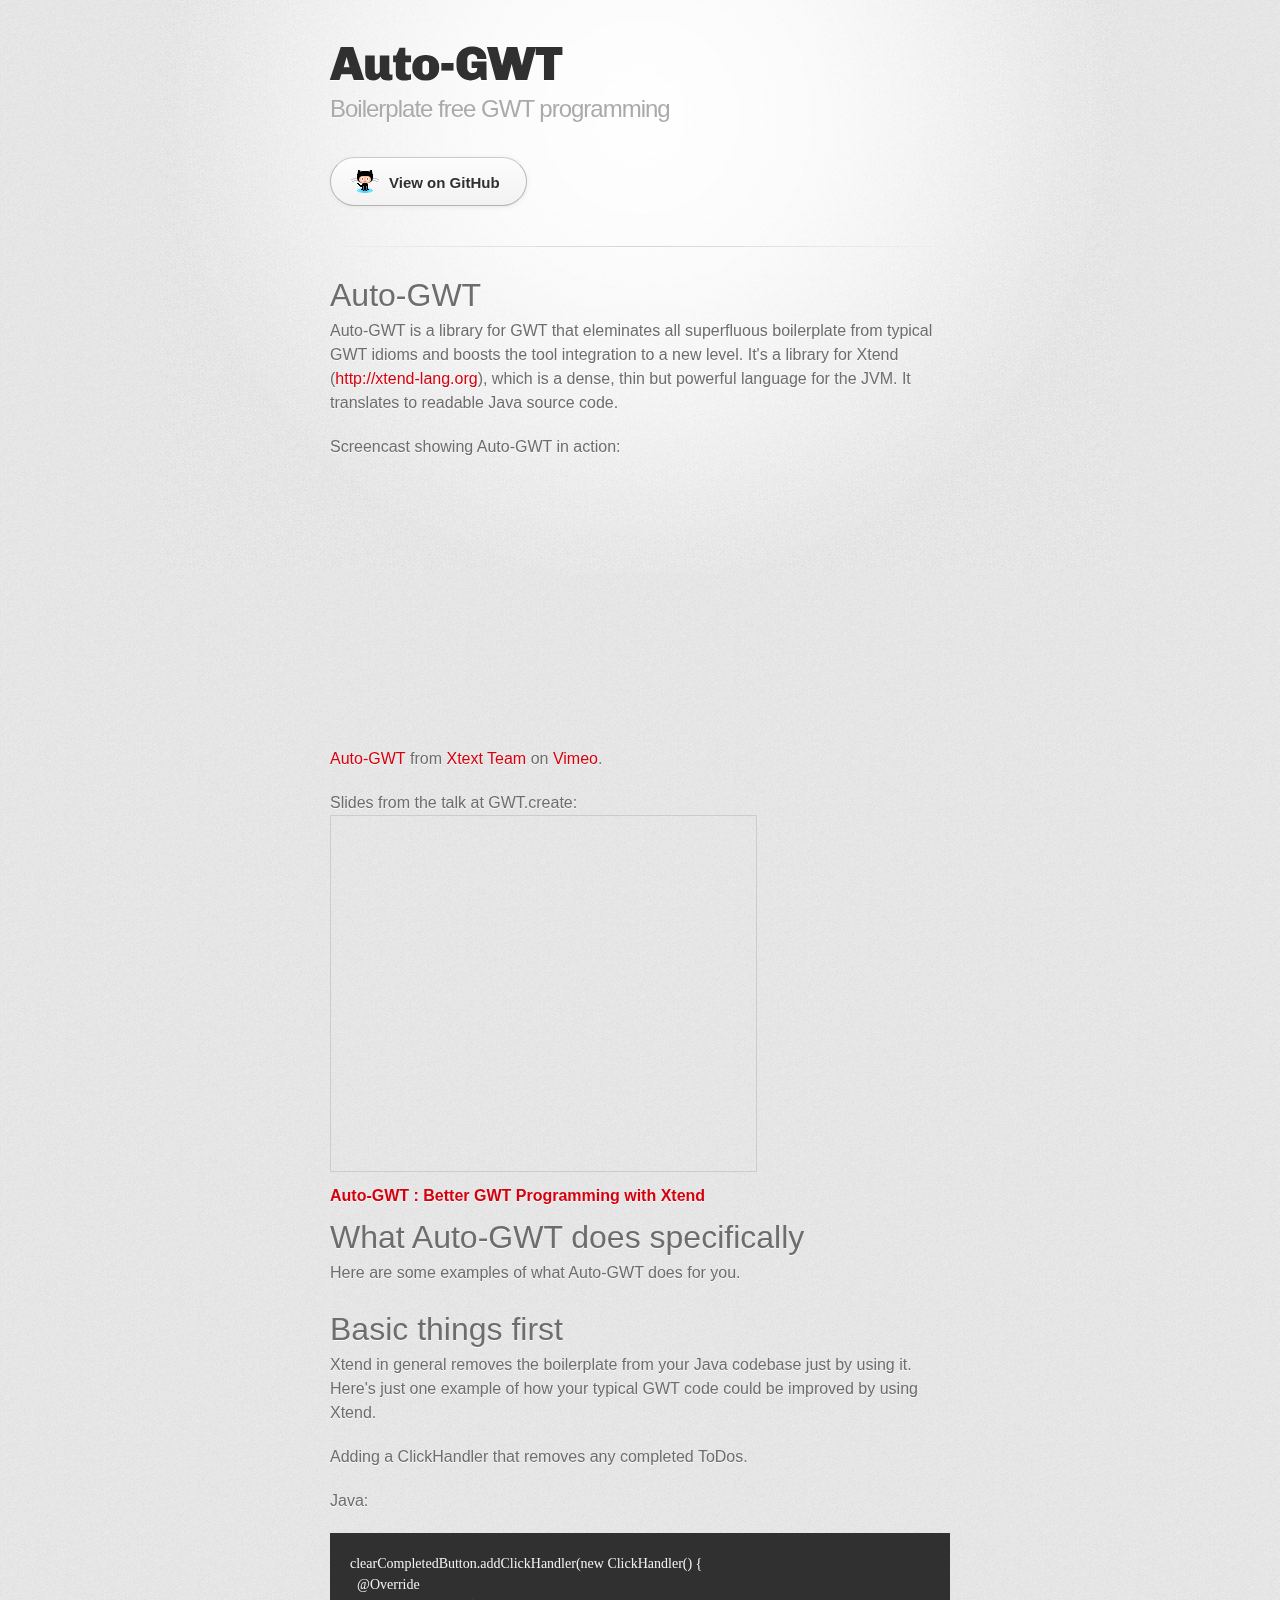
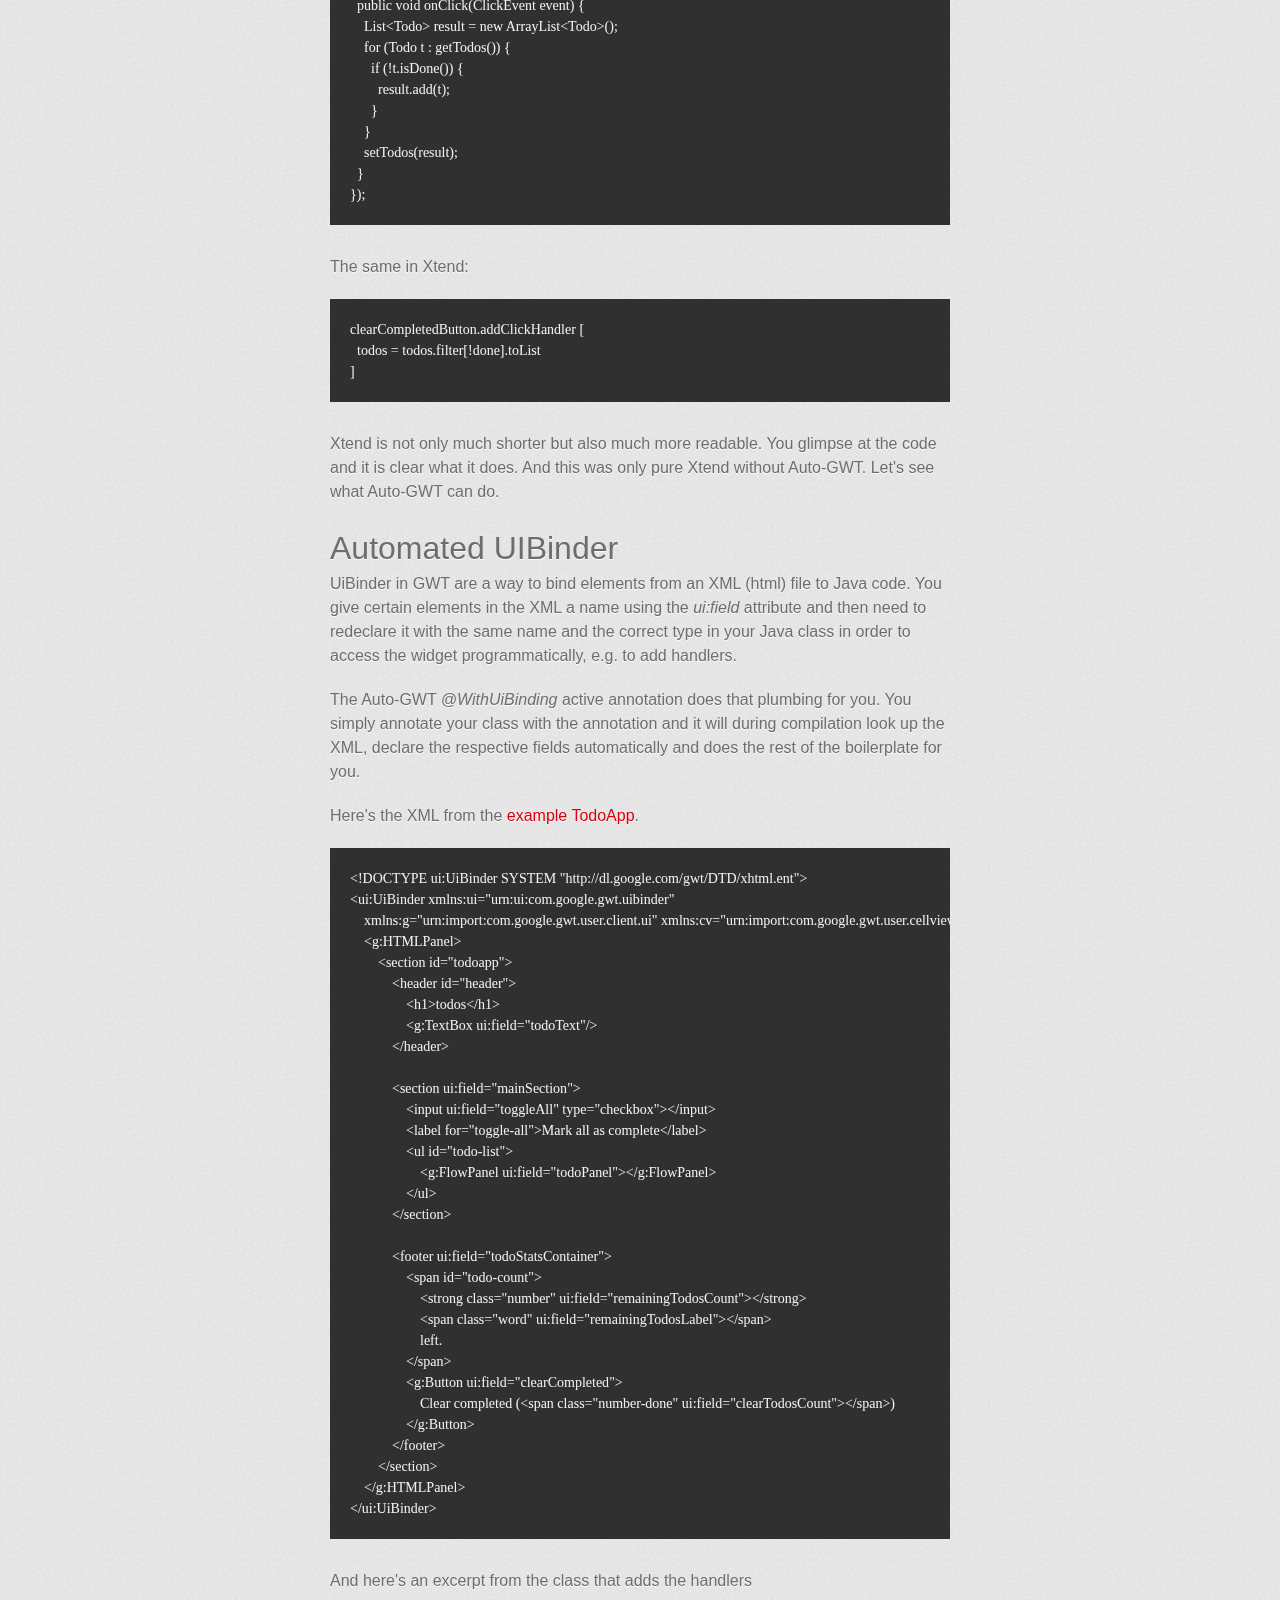
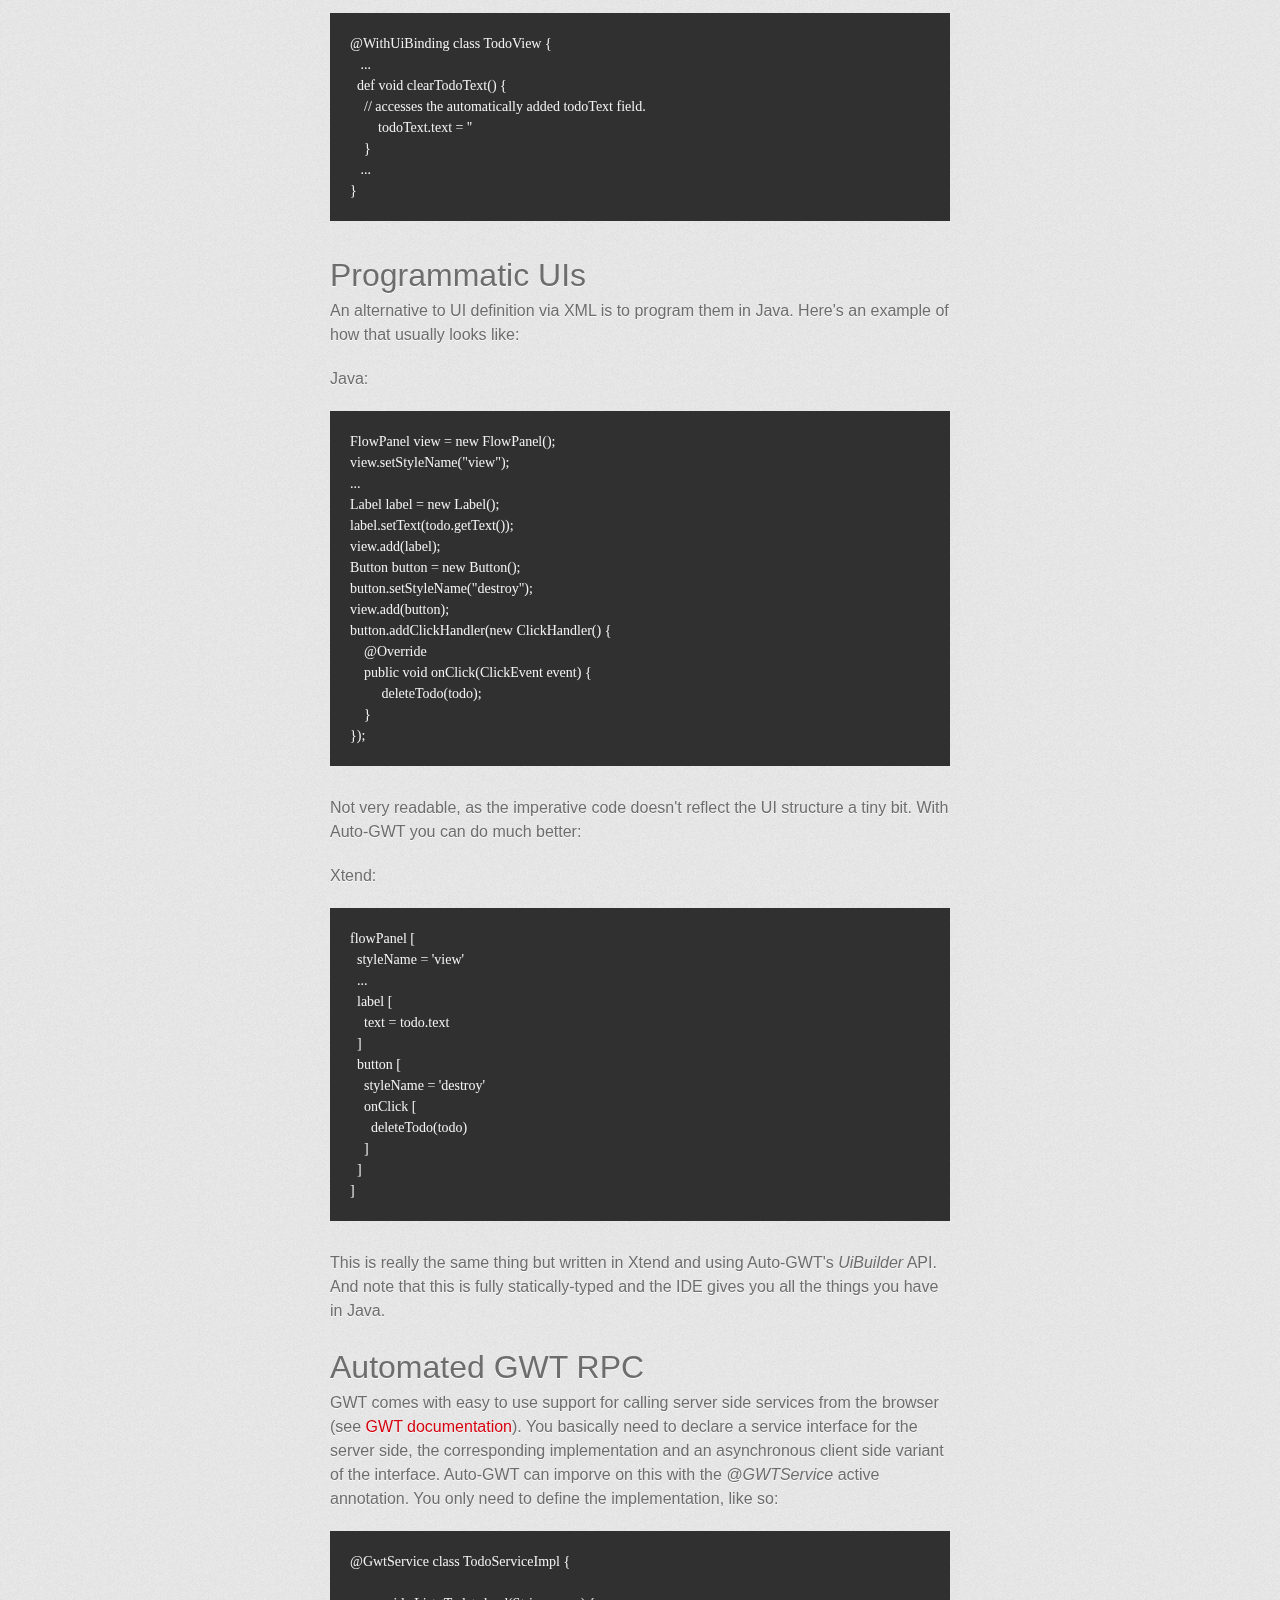
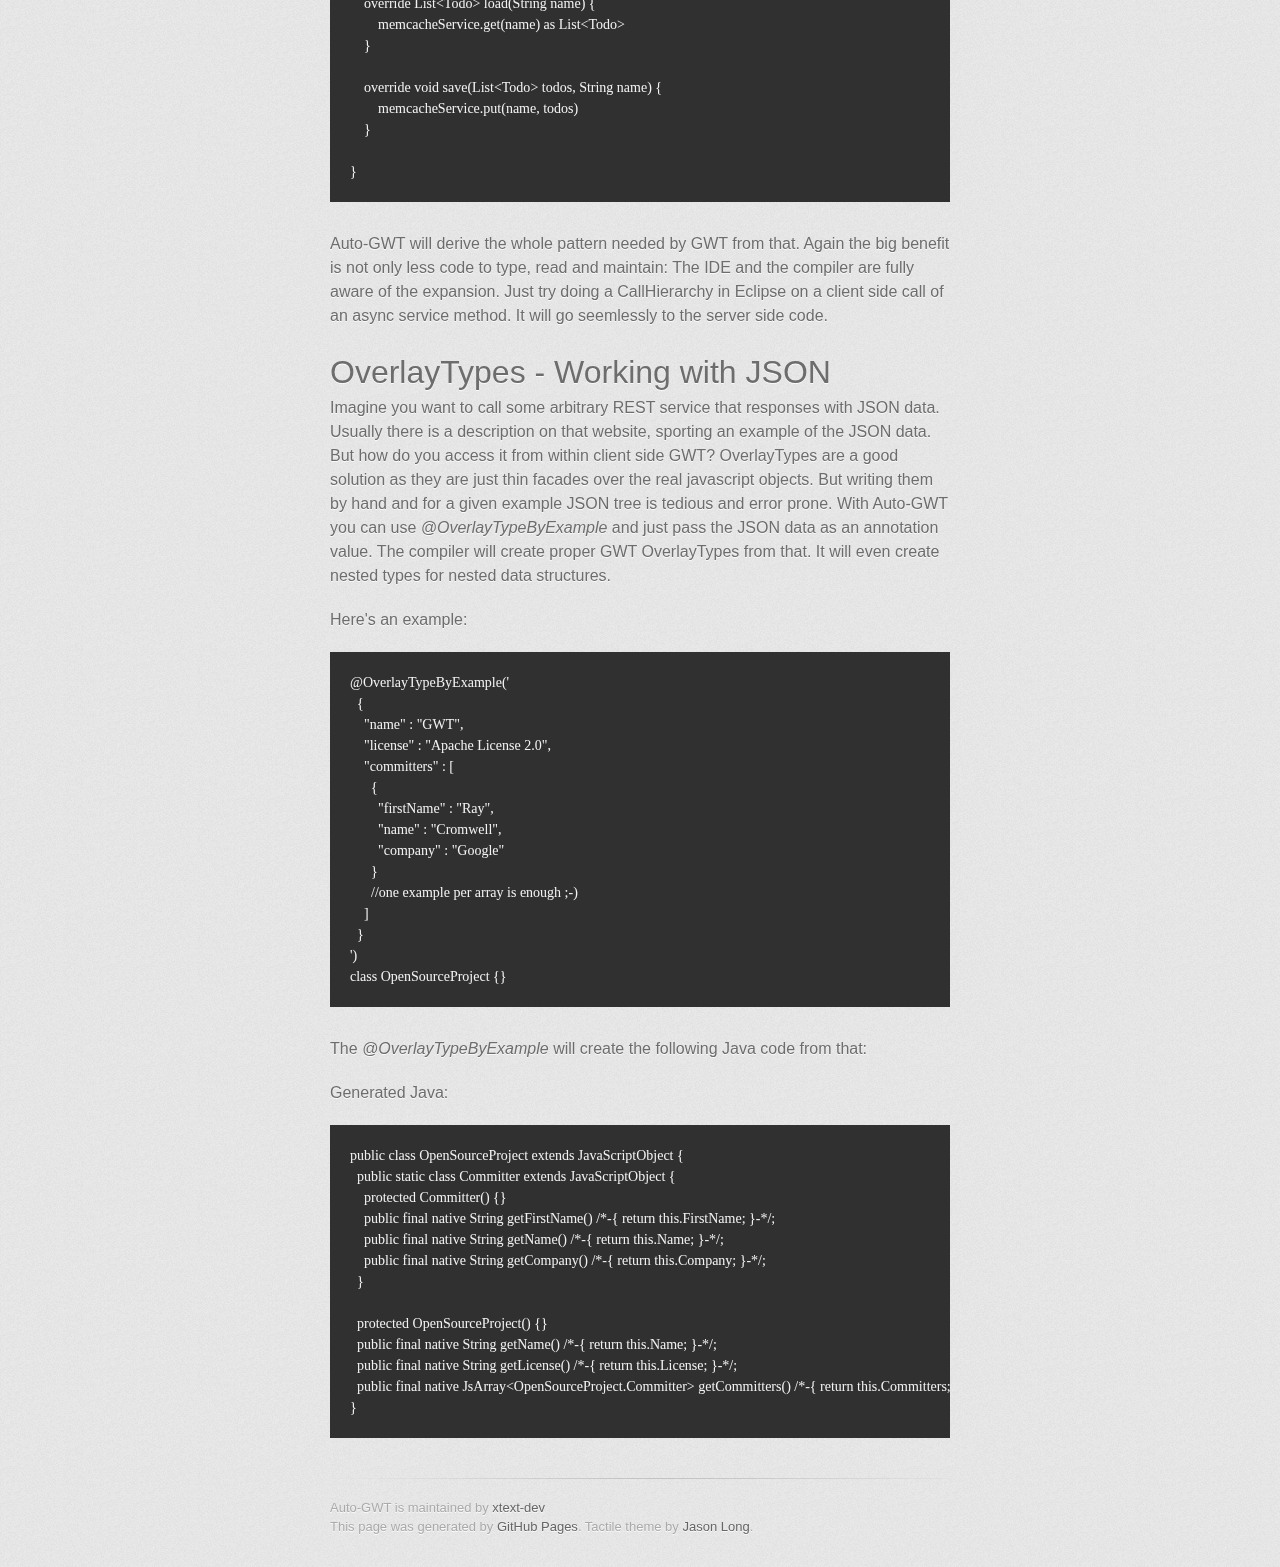
<file: index.html>
<!DOCTYPE html>
<html>
  <head>
    <meta charset='utf-8'>
    <meta http-equiv="X-UA-Compatible" content="chrome=1">
    <link href='https://fonts.googleapis.com/css?family=Chivo:900' rel='stylesheet' type='text/css'>
    <link rel="stylesheet" type="text/css" href="stylesheets/stylesheet.css" media="screen">
    <link rel="stylesheet" type="text/css" href="stylesheets/pygment_trac.css" media="screen">
    <link rel="stylesheet" type="text/css" href="stylesheets/print.css" media="print">
    <!--[if lt IE 9]>
    <script src="//html5shiv.googlecode.com/svn/trunk/html5.js"></script>
    <![endif]-->
    <title>Auto-GWT by xtext-dev</title>
  </head>

  <body>
    <div id="container">
      <div class="inner">

        <header>
          <h1>Auto-GWT</h1>
          <h2>Boilerplate free GWT programming</h2>
        </header>

        <section id="downloads" class="clearfix">
          <a href="https://github.com/xtext-dev/auto-gwt" id="view-on-github" class="button"><span>View on GitHub</span></a>
        </section>

        <hr>

        <section id="main_content">
          <h1>
<a id="auto-gwt" class="anchor" href="#auto-gwt" aria-hidden="true"><span class="octicon octicon-link"></span></a>Auto-GWT</h1>

<p>Auto-GWT is a library for GWT that eleminates all superfluous boilerplate from typical GWT idioms and boosts the tool integration to a new level. It's a library for Xtend (<a href="http://xtend-lang.org">http://xtend-lang.org</a>), which is a dense, thin but powerful language for the JVM. It translates to readable Java source code.</p>

Screencast showing Auto-GWT in action:
<iframe src="//player.vimeo.com/video/118124940" width="500" height="281" frameborder="0" webkitallowfullscreen mozallowfullscreen allowfullscreen></iframe> <p><a href="http://vimeo.com/118124940">Auto-GWT</a> from <a href="http://vimeo.com/user2817486">Xtext Team</a> on <a href="https://vimeo.com">Vimeo</a>.</p>

Slides from the talk at GWT.create:
<iframe src="//www.slideshare.net/slideshow/embed_code/44027952" width="425" height="355" frameborder="0" marginwidth="0" marginheight="0" scrolling="no" style="border:1px solid #CCC; border-width:1px; margin-bottom:5px; max-width: 100%;" allowfullscreen> </iframe> 
<div style="margin-bottom:5px"> <strong> <a href="//www.slideshare.net/sefftinge/better-gwt-code-with-xtend" title="Auto-GWT : Better GWT Programming with Xtend" target="_blank">Auto-GWT : Better GWT Programming with Xtend</a> </strong></div>


<h1>
<a id="what-auto-gwt-does-specifically" class="anchor" href="#what-auto-gwt-does-specifically" aria-hidden="true"><span class="octicon octicon-link"></span></a>What Auto-GWT does specifically</h1>

<p>Here are some examples of what Auto-GWT does for you.</p>

<h1>
<a id="basic-things-first" class="anchor" href="#basic-things-first" aria-hidden="true"><span class="octicon octicon-link"></span></a>Basic things first</h1>

<p>Xtend in general removes the boilerplate from your Java codebase just by using it. Here's just one example of how your typical GWT code could be improved by using Xtend.</p>

<p>Adding a ClickHandler that removes any completed ToDos.</p>

<p>Java:</p>

<div class="highlight highlight-Java"><pre>clearCompletedButton<span class="pl-k">.</span>addClickHandler(<span class="pl-k">new</span> <span class="pl-stj">ClickHandler</span>() {
  <span class="pl-st">@Override</span>
  <span class="pl-s">public</span> <span class="pl-st">void</span> <span class="pl-en">onClick</span>(<span class="pl-stj">ClickEvent</span> <span class="pl-v">event</span>) {
    <span class="pl-st">List&lt;<span class="pl-stj">Todo</span>&gt;</span> result <span class="pl-k">=</span> <span class="pl-k">new</span> <span class="pl-st">ArrayList&lt;<span class="pl-stj">Todo</span>&gt;</span>();
    <span class="pl-k">for</span> (<span class="pl-stj">Todo</span> t <span class="pl-k">:</span> getTodos()) {
      <span class="pl-k">if</span> (<span class="pl-k">!</span>t<span class="pl-k">.</span>isDone()) {
        result<span class="pl-k">.</span>add(t);
      }
    }
    setTodos(result);
  }
});</pre></div>

<p>The same in Xtend:</p>

<div class="highlight highlight-Xtend"><pre>clearCompletedButton<span class="pl-k">.</span>addClickHandler [
  todos <span class="pl-k">=</span> todos<span class="pl-k">.</span>filter[<span class="pl-k">!</span>done]<span class="pl-k">.</span>toList
]</pre></div>

<p>Xtend is not only much shorter but also much more readable. You glimpse at the code and it is clear what it does.
And this was only pure Xtend without Auto-GWT. Let's see what Auto-GWT can do.</p>

<h1>
<a id="automated-uibinder" class="anchor" href="#automated-uibinder" aria-hidden="true"><span class="octicon octicon-link"></span></a>Automated UIBinder</h1>

<p>UiBinder in GWT are a way to bind elements from an XML (html) file to Java code. You give certain elements in the XML a name using the <em>ui:field</em> attribute and then need to redeclare it with the same name and the correct type in your Java class in order to access the widget programmatically, e.g. to add handlers.</p>

<p>The Auto-GWT <em>@WithUiBinding</em> active annotation does that plumbing for you. You simply annotate your class with the annotation and it will during compilation look up the XML, declare the respective fields automatically and does the rest of the boilerplate for you. </p>

<p>Here's the XML from the <a href="https://github.com/DJCordhose/todomvc-xtend-gwt">example TodoApp</a>.</p>

<div class="highlight highlight-XML"><pre>&lt;!<span class="pl-k">DOCTYPE</span> <span class="pl-v">ui:UiBinder</span> SYSTEM "http://dl.google.com/gwt/DTD/xhtml.ent"&gt;
&lt;<span class="pl-ent">ui</span><span class="pl-ent">:</span><span class="pl-ent">UiBinder</span> <span class="pl-e">xmlns</span><span class="pl-e">:</span><span class="pl-e">ui</span>=<span class="pl-s1"><span class="pl-pds">"</span>urn:ui:com.google.gwt.uibinder<span class="pl-pds">"</span></span>
    <span class="pl-e">xmlns</span><span class="pl-e">:</span><span class="pl-e">g</span>=<span class="pl-s1"><span class="pl-pds">"</span>urn:import:com.google.gwt.user.client.ui<span class="pl-pds">"</span></span> <span class="pl-e">xmlns</span><span class="pl-e">:</span><span class="pl-e">cv</span>=<span class="pl-s1"><span class="pl-pds">"</span>urn:import:com.google.gwt.user.cellview.client<span class="pl-pds">"</span></span>&gt;
    &lt;<span class="pl-ent">g</span><span class="pl-ent">:</span><span class="pl-ent">HTMLPanel</span>&gt;
        &lt;<span class="pl-ent">section</span> <span class="pl-e">id</span>=<span class="pl-s1"><span class="pl-pds">"</span>todoapp<span class="pl-pds">"</span></span>&gt;
            &lt;<span class="pl-ent">header</span> <span class="pl-e">id</span>=<span class="pl-s1"><span class="pl-pds">"</span>header<span class="pl-pds">"</span></span>&gt;
                &lt;<span class="pl-ent">h1</span>&gt;todos&lt;/<span class="pl-ent">h1</span>&gt;
                &lt;<span class="pl-ent">g</span><span class="pl-ent">:</span><span class="pl-ent">TextBox</span> <span class="pl-e">ui</span><span class="pl-e">:</span><span class="pl-e">field</span>=<span class="pl-s1"><span class="pl-pds">"</span>todoText<span class="pl-pds">"</span></span>/&gt;
            &lt;/<span class="pl-ent">header</span>&gt;

            &lt;<span class="pl-ent">section</span> <span class="pl-e">ui</span><span class="pl-e">:</span><span class="pl-e">field</span>=<span class="pl-s1"><span class="pl-pds">"</span>mainSection<span class="pl-pds">"</span></span>&gt;
                &lt;<span class="pl-ent">input</span> <span class="pl-e">ui</span><span class="pl-e">:</span><span class="pl-e">field</span>=<span class="pl-s1"><span class="pl-pds">"</span>toggleAll<span class="pl-pds">"</span></span> <span class="pl-e">type</span>=<span class="pl-s1"><span class="pl-pds">"</span>checkbox<span class="pl-pds">"</span></span>&gt;&lt;/<span class="pl-ent">input</span>&gt;
                &lt;<span class="pl-ent">label</span> <span class="pl-e">for</span>=<span class="pl-s1"><span class="pl-pds">"</span>toggle-all<span class="pl-pds">"</span></span>&gt;Mark all as complete&lt;/<span class="pl-ent">label</span>&gt;
                &lt;<span class="pl-ent">ul</span> <span class="pl-e">id</span>=<span class="pl-s1"><span class="pl-pds">"</span>todo-list<span class="pl-pds">"</span></span>&gt;
                    &lt;<span class="pl-ent">g</span><span class="pl-ent">:</span><span class="pl-ent">FlowPanel</span> <span class="pl-e">ui</span><span class="pl-e">:</span><span class="pl-e">field</span>=<span class="pl-s1"><span class="pl-pds">"</span>todoPanel<span class="pl-pds">"</span></span>&gt;&lt;/<span class="pl-ent">g</span><span class="pl-ent">:</span><span class="pl-ent">FlowPanel</span>&gt;
                &lt;/<span class="pl-ent">ul</span>&gt;
            &lt;/<span class="pl-ent">section</span>&gt;

            &lt;<span class="pl-ent">footer</span> <span class="pl-e">ui</span><span class="pl-e">:</span><span class="pl-e">field</span>=<span class="pl-s1"><span class="pl-pds">"</span>todoStatsContainer<span class="pl-pds">"</span></span>&gt;
                &lt;<span class="pl-ent">span</span> <span class="pl-e">id</span>=<span class="pl-s1"><span class="pl-pds">"</span>todo-count<span class="pl-pds">"</span></span>&gt;
                    &lt;<span class="pl-ent">strong</span> <span class="pl-e">class</span>=<span class="pl-s1"><span class="pl-pds">"</span>number<span class="pl-pds">"</span></span> <span class="pl-e">ui</span><span class="pl-e">:</span><span class="pl-e">field</span>=<span class="pl-s1"><span class="pl-pds">"</span>remainingTodosCount<span class="pl-pds">"</span></span>&gt;&lt;/<span class="pl-ent">strong</span>&gt;
                    &lt;<span class="pl-ent">span</span> <span class="pl-e">class</span>=<span class="pl-s1"><span class="pl-pds">"</span>word<span class="pl-pds">"</span></span> <span class="pl-e">ui</span><span class="pl-e">:</span><span class="pl-e">field</span>=<span class="pl-s1"><span class="pl-pds">"</span>remainingTodosLabel<span class="pl-pds">"</span></span>&gt;&lt;/<span class="pl-ent">span</span>&gt;
                    left.
                &lt;/<span class="pl-ent">span</span>&gt;
                &lt;<span class="pl-ent">g</span><span class="pl-ent">:</span><span class="pl-ent">Button</span> <span class="pl-e">ui</span><span class="pl-e">:</span><span class="pl-e">field</span>=<span class="pl-s1"><span class="pl-pds">"</span>clearCompleted<span class="pl-pds">"</span></span>&gt;
                    Clear completed (&lt;<span class="pl-ent">span</span> <span class="pl-e">class</span>=<span class="pl-s1"><span class="pl-pds">"</span>number-done<span class="pl-pds">"</span></span> <span class="pl-e">ui</span><span class="pl-e">:</span><span class="pl-e">field</span>=<span class="pl-s1"><span class="pl-pds">"</span>clearTodosCount<span class="pl-pds">"</span></span>&gt;&lt;/<span class="pl-ent">span</span>&gt;)
                &lt;/<span class="pl-ent">g</span><span class="pl-ent">:</span><span class="pl-ent">Button</span>&gt;
            &lt;/<span class="pl-ent">footer</span>&gt;
        &lt;/<span class="pl-ent">section</span>&gt;
    &lt;/<span class="pl-ent">g</span><span class="pl-ent">:</span><span class="pl-ent">HTMLPanel</span>&gt;
&lt;/<span class="pl-ent">ui</span><span class="pl-ent">:</span><span class="pl-ent">UiBinder</span>&gt;</pre></div>

<p>And here's an excerpt from the class that adds the handlers</p>

<div class="highlight highlight-Xtend"><pre>@WithUiBinding <span class="pl-s">class</span> <span class="pl-en">TodoView</span> {
   .<span class="pl-k">.</span>.
  <span class="pl-en">def</span> <span class="pl-st">void</span> <span class="pl-en">clearTodoText</span>() {
    <span class="pl-c">// accesses the automatically added todoText field.</span>
        todoText<span class="pl-k">.</span>text <span class="pl-k">=</span> <span class="pl-s1"><span class="pl-pds">'</span><span class="pl-pds">'</span></span>
    }
   .<span class="pl-k">.</span>.
}</pre></div>

<h1>
<a id="programmatic-uis" class="anchor" href="#programmatic-uis" aria-hidden="true"><span class="octicon octicon-link"></span></a>Programmatic UIs</h1>

<p>An alternative to UI definition via XML is to program them in Java. Here's an example of how that usually looks like:</p>

<p>Java:</p>

<div class="highlight highlight-Java"><pre><span class="pl-stj">FlowPanel</span> view <span class="pl-k">=</span> <span class="pl-k">new</span> <span class="pl-stj">FlowPanel</span>();
view<span class="pl-k">.</span>setStyleName(<span class="pl-s1"><span class="pl-pds">"</span>view<span class="pl-pds">"</span></span>);
<span class="pl-c1">...</span>
<span class="pl-stj">Label</span> label <span class="pl-k">=</span> <span class="pl-k">new</span> <span class="pl-stj">Label</span>();
label<span class="pl-k">.</span>setText(todo<span class="pl-k">.</span>getText());
view<span class="pl-k">.</span>add(label);
<span class="pl-stj">Button</span> button <span class="pl-k">=</span> <span class="pl-k">new</span> <span class="pl-stj">Button</span>();
button<span class="pl-k">.</span>setStyleName(<span class="pl-s1"><span class="pl-pds">"</span>destroy<span class="pl-pds">"</span></span>);
view<span class="pl-k">.</span>add(button);
button<span class="pl-k">.</span>addClickHandler(<span class="pl-k">new</span> <span class="pl-stj">ClickHandler</span>() {
    <span class="pl-st">@Override</span>
    <span class="pl-s">public</span> <span class="pl-st">void</span> <span class="pl-en">onClick</span>(<span class="pl-stj">ClickEvent</span> <span class="pl-v">event</span>) {
         deleteTodo(todo);  
    }
});</pre></div>

<p>Not very readable, as the imperative code doesn't reflect the UI structure a tiny bit. 
With Auto-GWT you can do much better:</p>

<p>Xtend:</p>

<div class="highlight highlight-Xtend"><pre>flowPanel [
  styleName <span class="pl-k">=</span> <span class="pl-s1"><span class="pl-pds">'</span>view<span class="pl-pds">'</span></span>
  .<span class="pl-k">.</span>.
  label [
    text <span class="pl-k">=</span> todo<span class="pl-k">.</span>text
  ]
  button [
    styleName <span class="pl-k">=</span> <span class="pl-s1"><span class="pl-pds">'</span>destroy<span class="pl-pds">'</span></span>
    onClick [
      deleteTodo(todo)
    ]
  ]
]</pre></div>

<p>This is really the same thing but written in Xtend and using Auto-GWT's <em>UiBuilder</em> API. And note that this is fully statically-typed and the IDE gives you all the things you have in Java.</p>

<h1>
<a id="automated-gwt-rpc" class="anchor" href="#automated-gwt-rpc" aria-hidden="true"><span class="octicon octicon-link"></span></a>Automated GWT RPC</h1>

<p>GWT comes with easy to use support for calling server side services from the browser (see <a href="http://www.gwtproject.org/doc/latest/tutorial/RPC.html">GWT documentation</a>). You basically need to declare a service interface for the server side, the corresponding implementation and an asynchronous client side variant of the interface. Auto-GWT can imporve on this with the <em>@GWTService</em> active annotation. You only need to define the implementation, like so:</p>

<div class="highlight highlight-Xtend"><pre>@GwtService <span class="pl-s">class</span> <span class="pl-en">TodoServiceImpl</span> {

    <span class="pl-en">override</span> <span class="pl-st">List&lt;<span class="pl-en">Todo</span>&gt;</span> <span class="pl-en">load</span>(<span class="pl-en">String</span> <span class="pl-v">name</span>) {
        memcacheService<span class="pl-k">.</span>get(name) as <span class="pl-st">List&lt;<span class="pl-en">Todo</span>&gt;</span>
    }

    <span class="pl-en">override</span> <span class="pl-st">void</span> <span class="pl-en">save</span>(<span class="pl-st">List&lt;<span class="pl-en">Todo</span>&gt;</span> <span class="pl-v">todos</span>, <span class="pl-en">String</span> <span class="pl-v">name</span>) {
        memcacheService<span class="pl-k">.</span>put(name, todos)
    }

}</pre></div>

<p>Auto-GWT will derive the whole pattern needed by GWT from that. Again the big benefit is not only less code to type, read and maintain: The IDE and the compiler are fully aware of the expansion. Just try doing a CallHierarchy in Eclipse on a client side call of an async service method. It will go seemlessly to the server side code.</p>

<h1>
<a id="overlaytypes---working-with-json" class="anchor" href="#overlaytypes---working-with-json" aria-hidden="true"><span class="octicon octicon-link"></span></a>OverlayTypes - Working with JSON</h1>

<p>Imagine you want to call some arbitrary REST service that responses with JSON data. Usually there is a description on that website, sporting an example of the JSON data. But how do you access it from within client side GWT? OverlayTypes are a good solution as they are just thin facades over the real javascript objects. But writing them by hand and for a given example JSON tree is tedious and error prone. With Auto-GWT you can use <em>@OverlayTypeByExample</em> and just pass the JSON data as an annotation value. The compiler will create proper GWT OverlayTypes from that. It will even create nested types for nested data structures.</p>

<p>Here's an example:</p>

<div class="highlight highlight-Xtend"><pre>@<span class="pl-en">OverlayTypeByExample</span>(<span class="pl-s1"><span class="pl-pds">'</span></span>
<span class="pl-s1">  {</span>
<span class="pl-s1">    "name" : "GWT",</span>
<span class="pl-s1">    "license" : "Apache License 2.0",</span>
<span class="pl-s1">    "committers" : [</span>
<span class="pl-s1">      {</span>
<span class="pl-s1">        "firstName" : "Ray",</span>
<span class="pl-s1">        "name" : "Cromwell",</span>
<span class="pl-s1">        "company" : "Google"</span>
<span class="pl-s1">      }</span>
<span class="pl-s1">      //one example per array is enough ;-)</span>
<span class="pl-s1">    ]</span>
<span class="pl-s1">  }</span>
<span class="pl-s1"><span class="pl-pds">'</span></span>)
<span class="pl-s">class</span> <span class="pl-en">OpenSourceProject</span> {}</pre></div>

<p>The <em>@OverlayTypeByExample</em> will create the following Java code from that:</p>

<p>Generated Java:</p>

<div class="highlight highlight-Java"><pre><span class="pl-s">public</span> <span class="pl-s">class</span> <span class="pl-en">OpenSourceProject</span> <span class="pl-s">extends</span> <span class="pl-e">JavaScriptObject</span> {
  <span class="pl-s">public</span> <span class="pl-s">static</span> <span class="pl-s">class</span> <span class="pl-en">Committer</span> <span class="pl-s">extends</span> <span class="pl-e">JavaScriptObject</span> {
    <span class="pl-s">protected</span> <span class="pl-en">Committer</span>() {}
    <span class="pl-s">public</span> <span class="pl-s">final</span> <span class="pl-s">native</span> <span class="pl-stj">String</span> <span class="pl-en">getFirstName</span>() <span class="pl-c">/*-{ return this.FirstName; }-*/</span>;
    <span class="pl-s">public</span> <span class="pl-s">final</span> <span class="pl-s">native</span> <span class="pl-stj">String</span> <span class="pl-en">getName</span>() <span class="pl-c">/*-{ return this.Name; }-*/</span>;
    <span class="pl-s">public</span> <span class="pl-s">final</span> <span class="pl-s">native</span> <span class="pl-stj">String</span> <span class="pl-en">getCompany</span>() <span class="pl-c">/*-{ return this.Company; }-*/</span>;
  }

  <span class="pl-s">protected</span> <span class="pl-en">OpenSourceProject</span>() {}
  <span class="pl-s">public</span> <span class="pl-s">final</span> <span class="pl-s">native</span> <span class="pl-stj">String</span> <span class="pl-en">getName</span>() <span class="pl-c">/*-{ return this.Name; }-*/</span>;
  <span class="pl-s">public</span> <span class="pl-s">final</span> <span class="pl-s">native</span> <span class="pl-stj">String</span> <span class="pl-en">getLicense</span>() <span class="pl-c">/*-{ return this.License; }-*/</span>;
  <span class="pl-s">public</span> <span class="pl-s">final</span> <span class="pl-s">native</span> <span class="pl-st">JsArray&lt;<span class="pl-stj">OpenSourceProject</span>.</span><span class="pl-stj">Committer</span>&gt; <span class="pl-en">getCommitters</span>() <span class="pl-c">/*-{ return this.Committers; }-*/</span>;
}</pre></div>
        </section>

        <footer>
          Auto-GWT is maintained by <a href="https://github.com/xtext-dev">xtext-dev</a><br>
          This page was generated by <a href="http://pages.github.com">GitHub Pages</a>. Tactile theme by <a href="https://twitter.com/jasonlong">Jason Long</a>.
        </footer>

                  <script type="text/javascript">
            var gaJsHost = (("https:" == document.location.protocol) ? "https://ssl." : "http://www.");
            document.write(unescape("%3Cscript src='" + gaJsHost + "google-analytics.com/ga.js' type='text/javascript'%3E%3C/script%3E"));
          </script>
          <script type="text/javascript">
            try {
              var pageTracker = _gat._getTracker("UA-2429174-7");
            pageTracker._trackPageview();
            } catch(err) {}
          </script>

      </div>
    </div>
  </body>
</html>
</file>
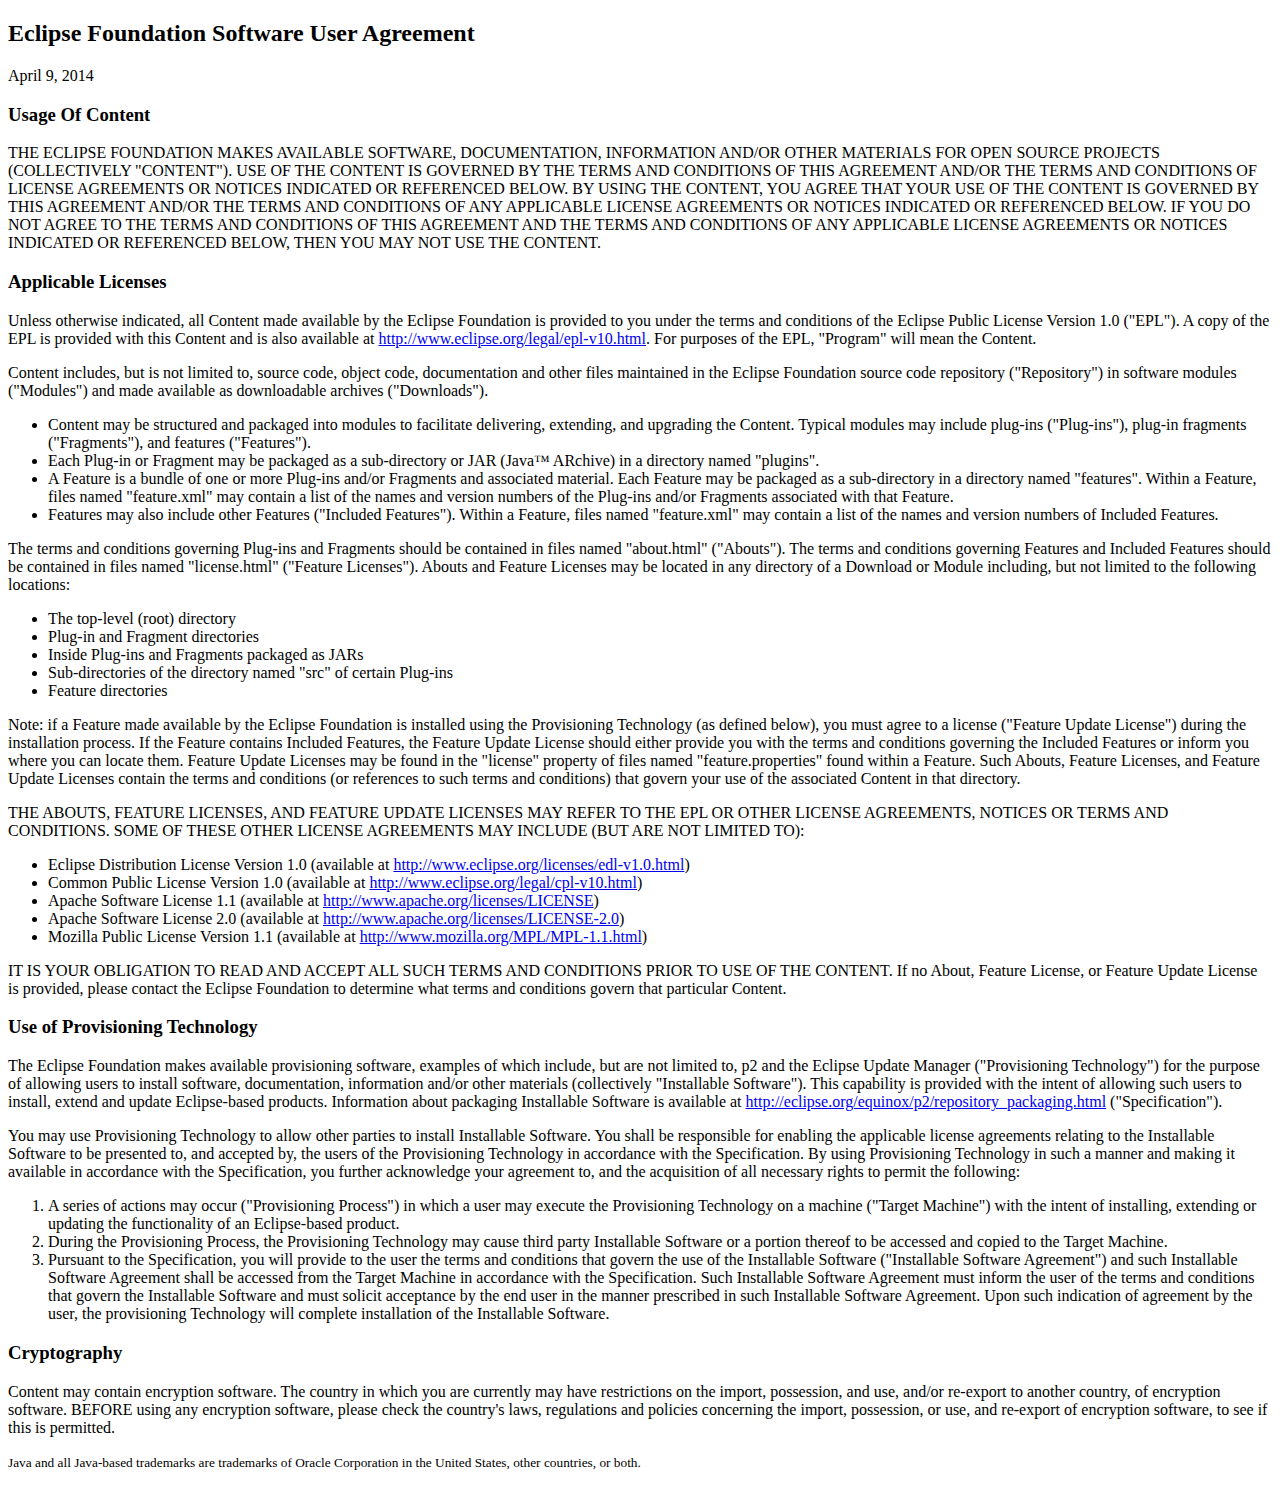
<file: licence.html>
<?xml version="1.0" encoding="ISO-8859-1" ?>
<!DOCTYPE html PUBLIC "-//W3C//DTD XHTML 1.0 Strict//EN" "http://www.w3.org/TR/xhtml1/DTD/xhtml1-strict.dtd">
<html xmlns="http://www.w3.org/1999/xhtml">
<head>
<meta http-equiv="Content-Type" content="text/html; charset=ISO-8859-1" />
<title>Eclipse Foundation Software User Agreement</title>
</head>

<body lang="EN-US">
<h2>Eclipse Foundation Software User Agreement</h2>
<p>April 9, 2014</p>

<h3>Usage Of Content</h3>

<p>THE ECLIPSE FOUNDATION MAKES AVAILABLE SOFTWARE, DOCUMENTATION, INFORMATION AND/OR OTHER MATERIALS FOR OPEN SOURCE PROJECTS
   (COLLECTIVELY &quot;CONTENT&quot;).  USE OF THE CONTENT IS GOVERNED BY THE TERMS AND CONDITIONS OF THIS AGREEMENT AND/OR THE TERMS AND
   CONDITIONS OF LICENSE AGREEMENTS OR NOTICES INDICATED OR REFERENCED BELOW.  BY USING THE CONTENT, YOU AGREE THAT YOUR USE
   OF THE CONTENT IS GOVERNED BY THIS AGREEMENT AND/OR THE TERMS AND CONDITIONS OF ANY APPLICABLE LICENSE AGREEMENTS OR
   NOTICES INDICATED OR REFERENCED BELOW.  IF YOU DO NOT AGREE TO THE TERMS AND CONDITIONS OF THIS AGREEMENT AND THE TERMS AND
   CONDITIONS OF ANY APPLICABLE LICENSE AGREEMENTS OR NOTICES INDICATED OR REFERENCED BELOW, THEN YOU MAY NOT USE THE CONTENT.</p>

<h3>Applicable Licenses</h3>

<p>Unless otherwise indicated, all Content made available by the Eclipse Foundation is provided to you under the terms and conditions of the Eclipse Public License Version 1.0
   (&quot;EPL&quot;).  A copy of the EPL is provided with this Content and is also available at <a href="http://www.eclipse.org/legal/epl-v10.html">http://www.eclipse.org/legal/epl-v10.html</a>.
   For purposes of the EPL, &quot;Program&quot; will mean the Content.</p>

<p>Content includes, but is not limited to, source code, object code, documentation and other files maintained in the Eclipse Foundation source code
   repository (&quot;Repository&quot;) in software modules (&quot;Modules&quot;) and made available as downloadable archives (&quot;Downloads&quot;).</p>

<ul>
       <li>Content may be structured and packaged into modules to facilitate delivering, extending, and upgrading the Content.  Typical modules may include plug-ins (&quot;Plug-ins&quot;), plug-in fragments (&quot;Fragments&quot;), and features (&quot;Features&quot;).</li>
       <li>Each Plug-in or Fragment may be packaged as a sub-directory or JAR (Java&trade; ARchive) in a directory named &quot;plugins&quot;.</li>
       <li>A Feature is a bundle of one or more Plug-ins and/or Fragments and associated material.  Each Feature may be packaged as a sub-directory in a directory named &quot;features&quot;.  Within a Feature, files named &quot;feature.xml&quot; may contain a list of the names and version numbers of the Plug-ins
      and/or Fragments associated with that Feature.</li>
       <li>Features may also include other Features (&quot;Included Features&quot;). Within a Feature, files named &quot;feature.xml&quot; may contain a list of the names and version numbers of Included Features.</li>
</ul>

<p>The terms and conditions governing Plug-ins and Fragments should be contained in files named &quot;about.html&quot; (&quot;Abouts&quot;). The terms and conditions governing Features and
Included Features should be contained in files named &quot;license.html&quot; (&quot;Feature Licenses&quot;).  Abouts and Feature Licenses may be located in any directory of a Download or Module
including, but not limited to the following locations:</p>

<ul>
       <li>The top-level (root) directory</li>
       <li>Plug-in and Fragment directories</li>
       <li>Inside Plug-ins and Fragments packaged as JARs</li>
       <li>Sub-directories of the directory named &quot;src&quot; of certain Plug-ins</li>
       <li>Feature directories</li>
</ul>

<p>Note: if a Feature made available by the Eclipse Foundation is installed using the Provisioning Technology (as defined below), you must agree to a license (&quot;Feature Update License&quot;) during the
installation process.  If the Feature contains Included Features, the Feature Update License should either provide you with the terms and conditions governing the Included Features or
inform you where you can locate them.  Feature Update Licenses may be found in the &quot;license&quot; property of files named &quot;feature.properties&quot; found within a Feature.
Such Abouts, Feature Licenses, and Feature Update Licenses contain the terms and conditions (or references to such terms and conditions) that govern your use of the associated Content in
that directory.</p>

<p>THE ABOUTS, FEATURE LICENSES, AND FEATURE UPDATE LICENSES MAY REFER TO THE EPL OR OTHER LICENSE AGREEMENTS, NOTICES OR TERMS AND CONDITIONS.  SOME OF THESE
OTHER LICENSE AGREEMENTS MAY INCLUDE (BUT ARE NOT LIMITED TO):</p>

<ul>
       <li>Eclipse Distribution License Version 1.0 (available at <a href="http://www.eclipse.org/licenses/edl-v10.html">http://www.eclipse.org/licenses/edl-v1.0.html</a>)</li>
       <li>Common Public License Version 1.0 (available at <a href="http://www.eclipse.org/legal/cpl-v10.html">http://www.eclipse.org/legal/cpl-v10.html</a>)</li>
       <li>Apache Software License 1.1 (available at <a href="http://www.apache.org/licenses/LICENSE">http://www.apache.org/licenses/LICENSE</a>)</li>
       <li>Apache Software License 2.0 (available at <a href="http://www.apache.org/licenses/LICENSE-2.0">http://www.apache.org/licenses/LICENSE-2.0</a>)</li>
       <li>Mozilla Public License Version 1.1 (available at <a href="http://www.mozilla.org/MPL/MPL-1.1.html">http://www.mozilla.org/MPL/MPL-1.1.html</a>)</li>
</ul>

<p>IT IS YOUR OBLIGATION TO READ AND ACCEPT ALL SUCH TERMS AND CONDITIONS PRIOR TO USE OF THE CONTENT.  If no About, Feature License, or Feature Update License is provided, please
contact the Eclipse Foundation to determine what terms and conditions govern that particular Content.</p>


<h3>Use of Provisioning Technology</h3>

<p>The Eclipse Foundation makes available provisioning software, examples of which include, but are not limited to, p2 and the Eclipse
   Update Manager (&quot;Provisioning Technology&quot;) for the purpose of allowing users to install software, documentation, information and/or
   other materials (collectively &quot;Installable Software&quot;). This capability is provided with the intent of allowing such users to
   install, extend and update Eclipse-based products. Information about packaging Installable Software is available at <a
       href="http://eclipse.org/equinox/p2/repository_packaging.html">http://eclipse.org/equinox/p2/repository_packaging.html</a>
   (&quot;Specification&quot;).</p>

<p>You may use Provisioning Technology to allow other parties to install Installable Software. You shall be responsible for enabling the
   applicable license agreements relating to the Installable Software to be presented to, and accepted by, the users of the Provisioning Technology
   in accordance with the Specification. By using Provisioning Technology in such a manner and making it available in accordance with the
   Specification, you further acknowledge your agreement to, and the acquisition of all necessary rights to permit the following:</p>

<ol>
       <li>A series of actions may occur (&quot;Provisioning Process&quot;) in which a user may execute the Provisioning Technology
       on a machine (&quot;Target Machine&quot;) with the intent of installing, extending or updating the functionality of an Eclipse-based
       product.</li>
       <li>During the Provisioning Process, the Provisioning Technology may cause third party Installable Software or a portion thereof to be
       accessed and copied to the Target Machine.</li>
       <li>Pursuant to the Specification, you will provide to the user the terms and conditions that govern the use of the Installable
       Software (&quot;Installable Software Agreement&quot;) and such Installable Software Agreement shall be accessed from the Target
       Machine in accordance with the Specification. Such Installable Software Agreement must inform the user of the terms and conditions that govern
       the Installable Software and must solicit acceptance by the end user in the manner prescribed in such Installable Software Agreement. Upon such
       indication of agreement by the user, the provisioning Technology will complete installation of the Installable Software.</li>
</ol>

<h3>Cryptography</h3>

<p>Content may contain encryption software. The country in which you are currently may have restrictions on the import, possession, and use, and/or re-export to
   another country, of encryption software. BEFORE using any encryption software, please check the country's laws, regulations and policies concerning the import,
   possession, or use, and re-export of encryption software, to see if this is permitted.</p>

<p><small>Java and all Java-based trademarks are trademarks of Oracle Corporation in the United States, other countries, or both.</small></p>
</body>
</html>
</file>
<file: stylesheets/pygment_trac.css>
.highlight  { background: #ffffff; }
.highlight .c { color: #999988; font-style: italic } /* Comment */
.highlight .err { color: #a61717; background-color: #e3d2d2 } /* Error */
.highlight .k { font-weight: bold } /* Keyword */
.highlight .o { font-weight: bold } /* Operator */
.highlight .cm { color: #999988; font-style: italic } /* Comment.Multiline */
.highlight .cp { color: #999999; font-weight: bold } /* Comment.Preproc */
.highlight .c1 { color: #999988; font-style: italic } /* Comment.Single */
.highlight .cs { color: #999999; font-weight: bold; font-style: italic } /* Comment.Special */
.highlight .gd { color: #000000; background-color: #ffdddd } /* Generic.Deleted */
.highlight .gd .x { color: #000000; background-color: #ffaaaa } /* Generic.Deleted.Specific */
.highlight .ge { font-style: italic } /* Generic.Emph */
.highlight .gr { color: #aa0000 } /* Generic.Error */
.highlight .gh { color: #999999 } /* Generic.Heading */
.highlight .gi { color: #000000; background-color: #ddffdd } /* Generic.Inserted */
.highlight .gi .x { color: #000000; background-color: #aaffaa } /* Generic.Inserted.Specific */
.highlight .go { color: #888888 } /* Generic.Output */
.highlight .gp { color: #555555 } /* Generic.Prompt */
.highlight .gs { font-weight: bold } /* Generic.Strong */
.highlight .gu { color: #800080; font-weight: bold; } /* Generic.Subheading */
.highlight .gt { color: #aa0000 } /* Generic.Traceback */
.highlight .kc { font-weight: bold } /* Keyword.Constant */
.highlight .kd { font-weight: bold } /* Keyword.Declaration */
.highlight .kn { font-weight: bold } /* Keyword.Namespace */
.highlight .kp { font-weight: bold } /* Keyword.Pseudo */
.highlight .kr { font-weight: bold } /* Keyword.Reserved */
.highlight .kt { color: #445588; font-weight: bold } /* Keyword.Type */
.highlight .m { color: #009999 } /* Literal.Number */
.highlight .s { color: #d14 } /* Literal.String */
.highlight .na { color: #008080 } /* Name.Attribute */
.highlight .nb { color: #0086B3 } /* Name.Builtin */
.highlight .nc { color: #445588; font-weight: bold } /* Name.Class */
.highlight .no { color: #008080 } /* Name.Constant */
.highlight .ni { color: #800080 } /* Name.Entity */
.highlight .ne { color: #990000; font-weight: bold } /* Name.Exception */
.highlight .nf { color: #990000; font-weight: bold } /* Name.Function */
.highlight .nn { color: #555555 } /* Name.Namespace */
.highlight .nt { color: #000080 } /* Name.Tag */
.highlight .nv { color: #008080 } /* Name.Variable */
.highlight .ow { font-weight: bold } /* Operator.Word */
.highlight .w { color: #bbbbbb } /* Text.Whitespace */
.highlight .mf { color: #009999 } /* Literal.Number.Float */
.highlight .mh { color: #009999 } /* Literal.Number.Hex */
.highlight .mi { color: #009999 } /* Literal.Number.Integer */
.highlight .mo { color: #009999 } /* Literal.Number.Oct */
.highlight .sb { color: #d14 } /* Literal.String.Backtick */
.highlight .sc { color: #d14 } /* Literal.String.Char */
.highlight .sd { color: #d14 } /* Literal.String.Doc */
.highlight .s2 { color: #d14 } /* Literal.String.Double */
.highlight .se { color: #d14 } /* Literal.String.Escape */
.highlight .sh { color: #d14 } /* Literal.String.Heredoc */
.highlight .si { color: #d14 } /* Literal.String.Interpol */
.highlight .sx { color: #d14 } /* Literal.String.Other */
.highlight .sr { color: #009926 } /* Literal.String.Regex */
.highlight .s1 { color: #d14 } /* Literal.String.Single */
.highlight .ss { color: #990073 } /* Literal.String.Symbol */
.highlight .bp { color: #999999 } /* Name.Builtin.Pseudo */
.highlight .vc { color: #008080 } /* Name.Variable.Class */
.highlight .vg { color: #008080 } /* Name.Variable.Global */
.highlight .vi { color: #008080 } /* Name.Variable.Instance */
.highlight .il { color: #009999 } /* Literal.Number.Integer.Long */

.type-csharp .highlight .k { color: #0000FF }
.type-csharp .highlight .kt { color: #0000FF }
.type-csharp .highlight .nf { color: #000000; font-weight: normal }
.type-csharp .highlight .nc { color: #2B91AF }
.type-csharp .highlight .nn { color: #000000 }
.type-csharp .highlight .s { color: #A31515 }
.type-csharp .highlight .sc { color: #A31515 }
</file>
<file: stylesheets/print.css>
html, body, div, span, applet, object, iframe,
h1, h2, h3, h4, h5, h6, p, blockquote, pre,
a, abbr, acronym, address, big, cite, code,
del, dfn, em, img, ins, kbd, q, s, samp,
small, strike, strong, sub, sup, tt, var,
b, u, i, center,
dl, dt, dd, ol, ul, li,
fieldset, form, label, legend,
table, caption, tbody, tfoot, thead, tr, th, td,
article, aside, canvas, details, embed,
figure, figcaption, footer, header, hgroup,
menu, nav, output, ruby, section, summary,
time, mark, audio, video {
  padding: 0;
  margin: 0;
  font: inherit;
  font-size: 100%;
  vertical-align: baseline;
  border: 0;
}
/* HTML5 display-role reset for older browsers */
article, aside, details, figcaption, figure,
footer, header, hgroup, menu, nav, section {
  display: block;
}
body {
  line-height: 1;
}
ol, ul {
  list-style: none;
}
blockquote, q {
  quotes: none;
}
blockquote:before, blockquote:after,
q:before, q:after {
  content: '';
  content: none;
}
table {
  border-spacing: 0;
  border-collapse: collapse;
}
body {
  font-family: 'Helvetica Neue', Helvetica, Arial, serif;
  font-size: 13px;
  line-height: 1.5;
  color: #000;
}

a {
  font-weight: bold;
  color: #d5000d;
}

header {
  padding-top: 35px;
  padding-bottom: 10px;
}

header h1 {
  font-size: 48px;
  font-weight: bold;
  line-height: 1.2;
  color: #303030;
  letter-spacing: -1px;
}

header h2 {
  font-size: 24px;
  font-weight: normal;
  line-height: 1.3;
  color: #aaa;
  letter-spacing: -1px;
}
#downloads {
  display: none;
}
#main_content {
  padding-top: 20px;
}

code, pre {
  margin-bottom: 30px;
  font-family: Monaco, "Bitstream Vera Sans Mono", "Lucida Console", Terminal;
  font-size: 12px;
  color: #222;
}

code {
  padding: 0 3px;
}

pre {
  padding: 20px;
  overflow: auto;
  border: solid 1px #ddd;
}
pre code {
  padding: 0;
}

ul, ol, dl {
  margin-bottom: 20px;
}


/* COMMON STYLES */

table {
  width: 100%;
  border: 1px solid #ebebeb;
}

th {
  font-weight: 500;
}

td {
  font-weight: 300;
  text-align: center;
  border: 1px solid #ebebeb;
}

form {
  padding: 20px;
  background: #f2f2f2;

}


/* GENERAL ELEMENT TYPE STYLES */

h1 {
  font-size: 2.8em;
}

h2 {
  margin-bottom: 8px;
  font-size: 22px;
  font-weight: bold;
  color: #303030;
}

h3 {
  margin-bottom: 8px;
  font-size: 18px;
  font-weight: bold;
  color: #d5000d;
}

h4 {
  font-size: 16px;
  font-weight: bold;
  color: #303030;
}

h5 {
  font-size: 1em;
  color: #303030;
}

h6 {
  font-size: .8em;
  color: #303030;
}

p {
  margin-bottom: 20px;
  font-weight: 300;
}

a {
  text-decoration: none;
}

p a {
  font-weight: 400;
}

blockquote {
  padding: 0 0 0 30px;
  margin-bottom: 20px;
  font-size: 1.6em;
  border-left: 10px solid #e9e9e9;
}

ul li {
  list-style-position: inside;
  list-style: disc;
  padding-left: 20px;
}

ol li {
  list-style-position: inside;
  list-style: decimal;
  padding-left: 3px;
}

dl dd {
  font-style: italic;
  font-weight: 100;
}

footer {
  padding-top: 20px;
  padding-bottom: 30px;
  margin-top: 40px;
  font-size: 13px;
  color: #aaa;
}

footer a {
  color: #666;
}

/* MISC */
.clearfix:after {
  display: block;
  height: 0;
  clear: both;
  visibility: hidden;
  content: '.';
}

.clearfix {display: inline-block;}
* html .clearfix {height: 1%;}
.clearfix {display: block;}
</file>
<file: stylesheets/stylesheet.css>
/* http://meyerweb.com/eric/tools/css/reset/
   v2.0 | 20110126
   License: none (public domain)
*/
html, body, div, span, applet, object, iframe,
h1, h2, h3, h4, h5, h6, p, blockquote, pre,
a, abbr, acronym, address, big, cite, code,
del, dfn, em, img, ins, kbd, q, s, samp,
small, strike, strong, sub, sup, tt, var,
b, u, i, center,
dl, dt, dd, ol, ul, li,
fieldset, form, label, legend,
table, caption, tbody, tfoot, thead, tr, th, td,
article, aside, canvas, details, embed,
figure, figcaption, footer, header, hgroup,
menu, nav, output, ruby, section, summary,
time, mark, audio, video {
	padding: 0;
	margin: 0;
	font: inherit;
	font-size: 100%;
	vertical-align: baseline;
	border: 0;
}
/* HTML5 display-role reset for older browsers */
article, aside, details, figcaption, figure,
footer, header, hgroup, menu, nav, section {
	display: block;
}
body {
	line-height: 1;
}
ol, ul {
	list-style: none;
}
blockquote, q {
	quotes: none;
}
blockquote:before, blockquote:after,
q:before, q:after {
	content: '';
	content: none;
}
table {
	border-spacing: 0;
	border-collapse: collapse;
}

/* LAYOUT STYLES */
body {
  font-family: 'Helvetica Neue', Helvetica, Arial, serif;
  font-size: 1em;
  line-height: 1.5;
  color: #6d6d6d;
  text-shadow: 0 1px 0 rgba(255, 255, 255, 0.8);
  background: #e7e7e7 url(../images/body-bg.png) 0 0 repeat;
}

a {
  color: #d5000d;
}
a:hover {
  color: #c5000c;
}

header {
  padding-top: 35px;
  padding-bottom: 25px;
}

header h1 {
  font-family: 'Chivo', 'Helvetica Neue', Helvetica, Arial, serif;
  font-size: 48px; font-weight: 900;
  line-height: 1.2;
  color: #303030;
  letter-spacing: -1px;
}

header h2 {
  font-size: 24px;
  font-weight: normal;
  line-height: 1.3;
  color: #aaa;
  letter-spacing: -1px;
}

#container {
  min-height: 595px;
  background: transparent url(../images/highlight-bg.jpg) 50% 0 no-repeat;
}

.inner {
  width: 620px;
  margin: 0 auto;
}

#container .inner img {
  max-width: 100%;
}

#downloads {
  margin-bottom: 40px;
}

a.button {
  display: block;
  float: left;
  width: 179px;
  padding: 12px 8px 12px 8px;
  margin-right: 14px;
  font-size: 15px;
  font-weight: bold;
  line-height: 25px;
  color: #303030;
  background: #fdfdfd; /* Old browsers */
  background: -moz-linear-gradient(top,  #fdfdfd 0%, #f2f2f2 100%); /* FF3.6+ */
  background: -webkit-gradient(linear, left top, left bottom, color-stop(0%,#fdfdfd), color-stop(100%,#f2f2f2)); /* Chrome,Safari4+ */
  background: -webkit-linear-gradient(top,  #fdfdfd 0%,#f2f2f2 100%); /* Chrome10+,Safari5.1+ */
  background: -o-linear-gradient(top,  #fdfdfd 0%,#f2f2f2 100%); /* Opera 11.10+ */
  background: -ms-linear-gradient(top,  #fdfdfd 0%,#f2f2f2 100%); /* IE10+ */
  background: linear-gradient(top,  #fdfdfd 0%,#f2f2f2 100%); /* W3C */
  filter: progid:DXImageTransform.Microsoft.gradient( startColorstr='#fdfdfd', endColorstr='#f2f2f2',GradientType=0 ); /* IE6-9 */
  border-top: solid 1px #cbcbcb;
  border-right: solid 1px #b7b7b7;
  border-bottom: solid 1px #b3b3b3;
  border-left: solid 1px #b7b7b7;
  border-radius: 30px;
  -webkit-box-shadow: 10px 10px 5px #888;
  -moz-box-shadow: 10px 10px 5px #888;
  box-shadow: 0px 1px 5px #e8e8e8;
  -moz-border-radius: 30px;
  -webkit-border-radius: 30px;
}
a.button:hover {
  background: #fafafa; /* Old browsers */
  background: -moz-linear-gradient(top,  #fdfdfd 0%, #f6f6f6 100%); /* FF3.6+ */
  background: -webkit-gradient(linear, left top, left bottom, color-stop(0%,#fdfdfd), color-stop(100%,#f6f6f6)); /* Chrome,Safari4+ */
  background: -webkit-linear-gradient(top,  #fdfdfd 0%,#f6f6f6 100%); /* Chrome10+,Safari5.1+ */
  background: -o-linear-gradient(top,  #fdfdfd 0%,#f6f6f6 100%); /* Opera 11.10+ */
  background: -ms-linear-gradient(top,  #fdfdfd 0%,#f6f6f6 100%); /* IE10+ */
  background: linear-gradient(top,  #fdfdfd 0%,#f6f6f6, 100%); /* W3C */
  filter: progid:DXImageTransform.Microsoft.gradient( startColorstr='#fdfdfd', endColorstr='#f6f6f6',GradientType=0 ); /* IE6-9 */
  border-top: solid 1px #b7b7b7;
  border-right: solid 1px #b3b3b3;
  border-bottom: solid 1px #b3b3b3;
  border-left: solid 1px #b3b3b3;
}

a.button span {
  display: block;
  height: 23px;
  padding-left: 50px;
}

#download-zip span {
  background: transparent url(../images/zip-icon.png) 12px 50% no-repeat;
}
#download-tar-gz span {
  background: transparent url(../images/tar-gz-icon.png) 12px 50% no-repeat;
}
#view-on-github span {
  background: transparent url(../images/octocat-icon.png) 12px 50% no-repeat;
}
#view-on-github {
  margin-right: 0;
}

code, pre {
  margin-bottom: 30px;
  font-family: Monaco, "Bitstream Vera Sans Mono", "Lucida Console", Terminal;
  font-size: 14px;
  color: #222;
}

code {
  padding: 0 3px;
  background-color: #f2f2f2;
  border: solid 1px #ddd;
}

pre {
  padding: 20px;
  overflow: auto;
  color: #f2f2f2;
  text-shadow: none;
  background: #303030;
}
pre code {
  padding: 0;
  color: #f2f2f2;
  background-color: #303030;
  border: none;
}

ul, ol, dl {
  margin-bottom: 20px;
}


/* COMMON STYLES */

hr {
  height: 1px;
  padding-bottom: 1em;
  margin-top: 1em;
  line-height: 1px;
  background: transparent url('../images/hr.png') 50% 0 no-repeat;
  border: none;
}

strong {
  font-weight: bold;
}

em {
  font-style: italic;
}

table {
  width: 100%;
  border: 1px solid #ebebeb;
}

th {
  font-weight: 500;
}

td {
  font-weight: 300;
  text-align: center;
  border: 1px solid #ebebeb;
}

form {
  padding: 20px;
  background: #f2f2f2;

}


/* GENERAL ELEMENT TYPE STYLES */

h1 {
  font-size: 32px;
}

h2 {
  margin-bottom: 8px;
  font-size: 22px;
  font-weight: bold;
  color: #303030;
}

h3 {
  margin-bottom: 8px;
  font-size: 18px;
  font-weight: bold;
  color: #d5000d;
}

h4 {
  font-size: 16px;
  font-weight: bold;
  color: #303030;
}

h5 {
  font-size: 1em;
  color: #303030;
}

h6 {
  font-size: .8em;
  color: #303030;
}

p {
  margin-bottom: 20px;
  font-weight: 300;
}

a {
  text-decoration: none;
}

p a {
  font-weight: 400;
}

blockquote {
  padding: 0 0 0 30px;
  margin-bottom: 20px;
  font-size: 1.6em;
  border-left: 10px solid #e9e9e9;
}

ul li {
  list-style-position: inside;
  list-style: disc;
  padding-left: 20px;
}

ol li {
  list-style-position: inside;
  list-style: decimal;
  padding-left: 3px;
}

dl dt {
  color: #303030;
}

footer {
  padding-top: 20px;
  padding-bottom: 30px;
  margin-top: 40px;
  font-size: 13px;
  color: #aaa;
  background: transparent url('../images/hr.png') 0 0 no-repeat;
}

footer a {
  color: #666;
}
footer a:hover {
  color: #444;
}

/* MISC */
.clearfix:after {
  display: block;
  height: 0;
  clear: both;
  visibility: hidden;
  content: '.';
}

.clearfix {display: inline-block;}
* html .clearfix {height: 1%;}
.clearfix {display: block;}

/* #Media Queries
================================================== */

/* Smaller than standard 960 (devices and browsers) */
@media only screen and (max-width: 959px) { }

/* Tablet Portrait size to standard 960 (devices and browsers) */
@media only screen and (min-width: 768px) and (max-width: 959px) { }

/* All Mobile Sizes (devices and browser) */
@media only screen and (max-width: 767px) {
  header {
    padding-top: 10px;
    padding-bottom: 10px;
  }
  #downloads {
    margin-bottom: 25px;
  }
  #download-zip, #download-tar-gz {
    display: none;
  }
  .inner {
    width: 94%;
    margin: 0 auto;
  }
}

/* Mobile Landscape Size to Tablet Portrait (devices and browsers) */
@media only screen and (min-width: 480px) and (max-width: 767px) { }

/* Mobile Portrait Size to Mobile Landscape Size (devices and browsers) */
@media only screen and (max-width: 479px) { }
</file>
